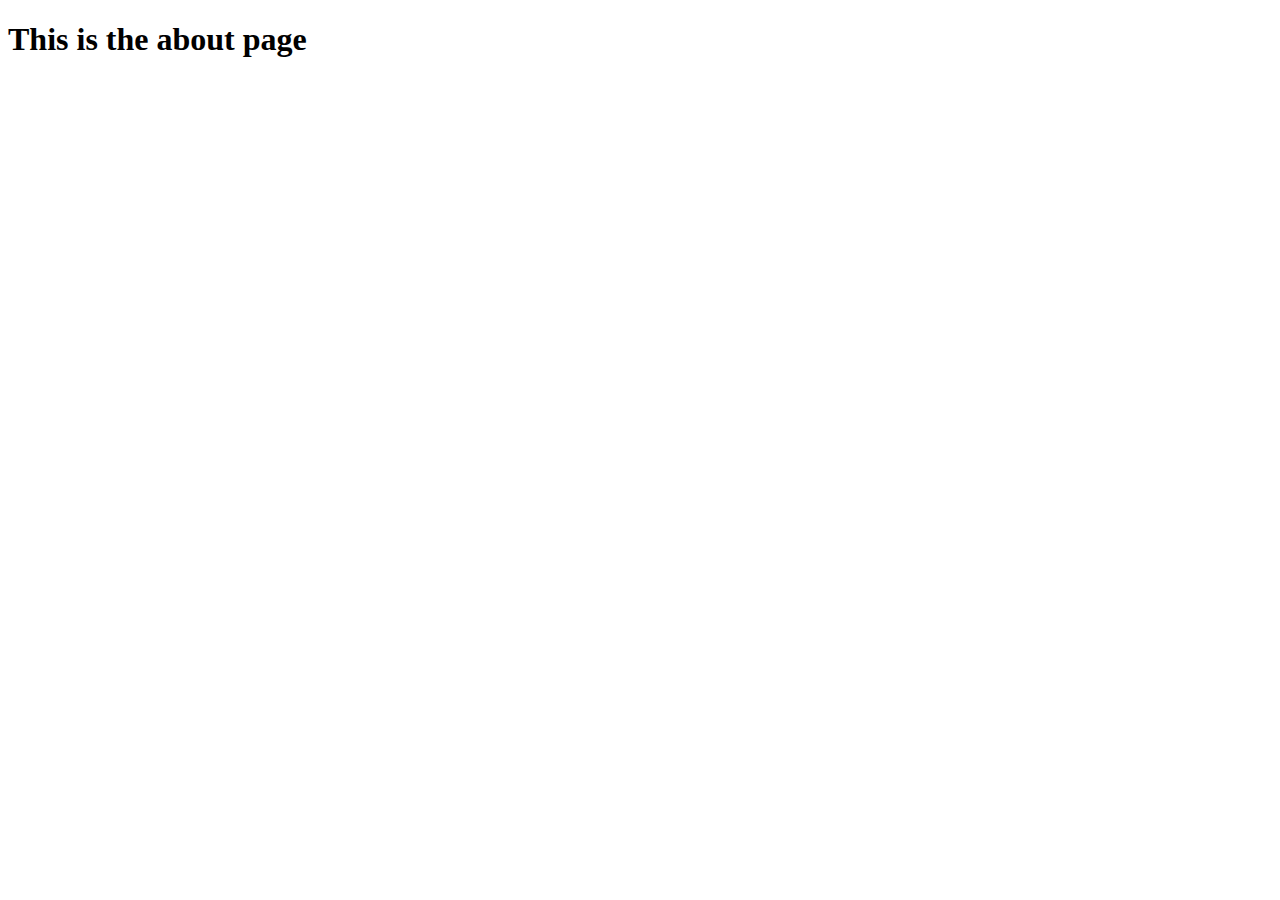
<file: about.html>
<!DOCTYPE html>
<html lang="en">
<head>
    <meta charset="UTF-8">
    <meta name="viewport" content="width=device-width, initial-scale=1.0">
    <title>about page</title>
</head>
<body>
    <h1>This is the about page</h1>
</body>
</html>
</file>
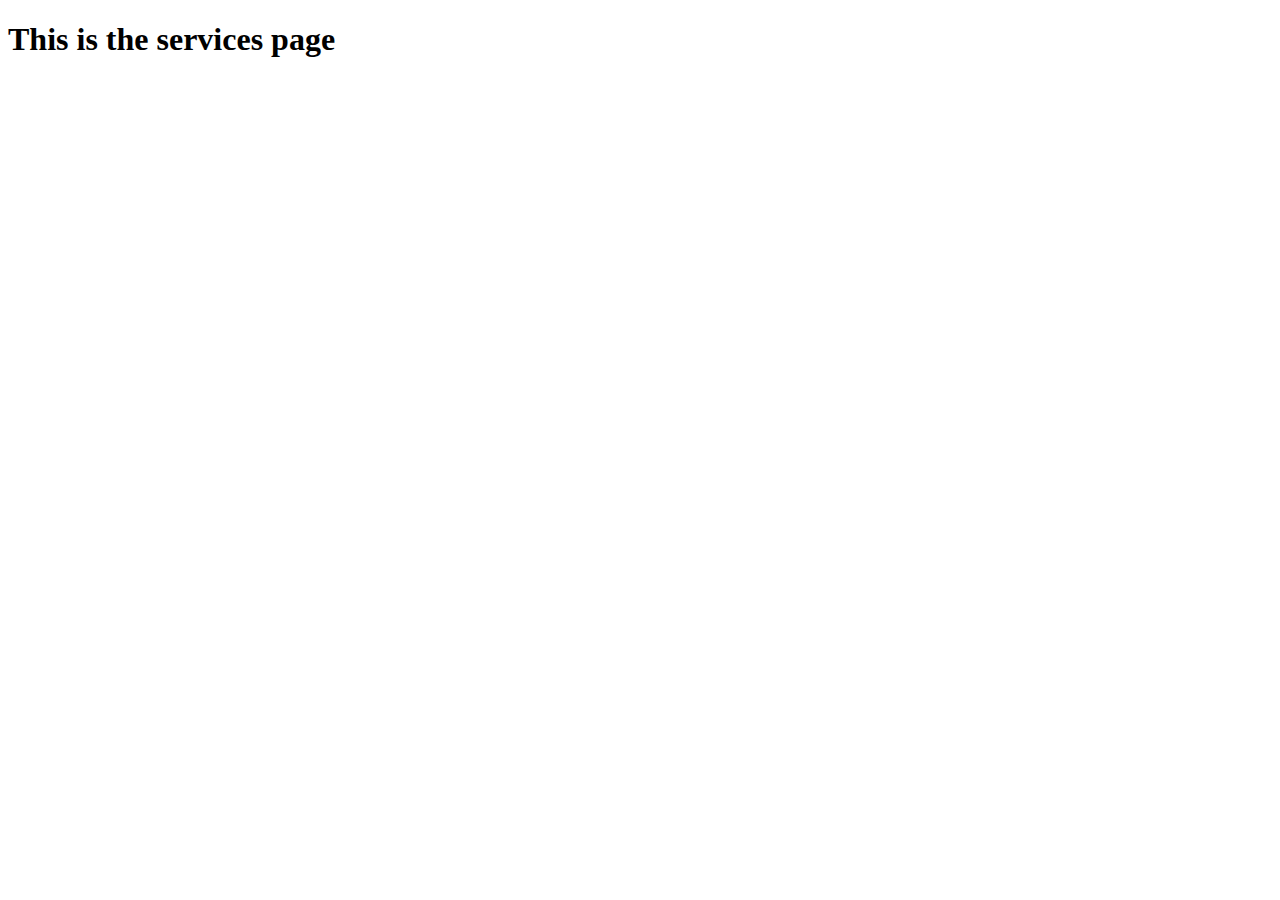
<file: services.html>
<!DOCTYPE html>
<html lang="en">
<head>
    <meta charset="UTF-8">
    <meta name="viewport" content="width=device-width, initial-scale=1.0">
    <title>services</title>
</head>
<body>
    <h1>This is the services page</h1>
</body>
</html>
</file>
